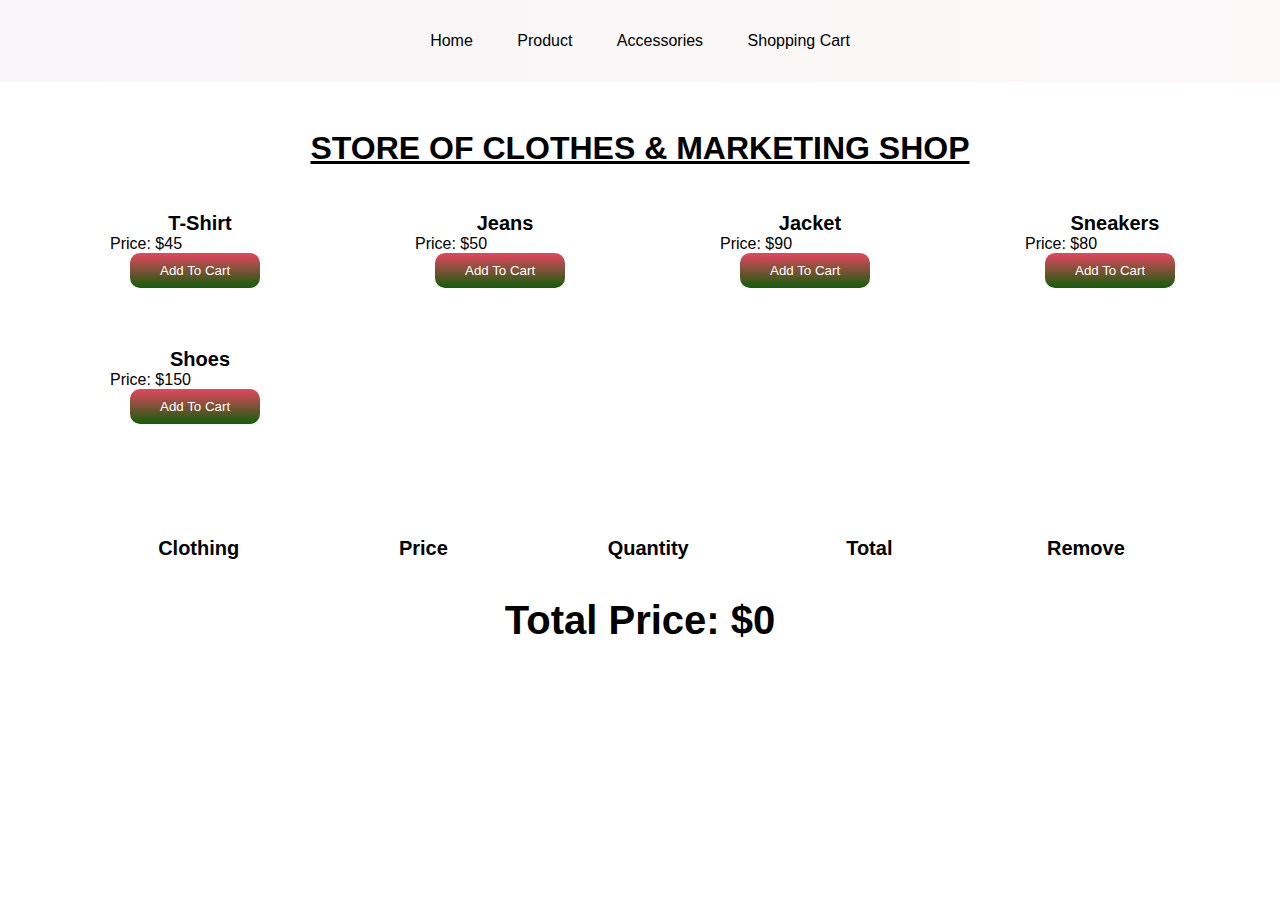
<file: cart.html>
<!DOCTYPE html>
<html lang="en">
<head>
    <meta charset="UTF-8">
    <meta name="viewport" content="width=device-width, initial-scale=1.0">
    <title>Document</title>
    <link rel="stylesheet" href="cart.css">
    <link rel="stylesheet" href="https://cdnjs.cloudflare.com/ajax/libs/font-awesome/6.7.2/css/all.min.css"
     integrity="sha512-Evv84Mr4kqVGRNSgIGL/F/aIDqQb7xQ2vcrdIwxfjThSH8CSR7PBEakCr51Ck+w+/U6swU2Im1vVX0SVk9ABhg=
    =" crossorigin="anonymous" referrerpolicy="no-referrer" />
    <link rel="stylesheet" href="https://cdnjs.cloudflare.com/ajax/libs/font-awesome/6.4.0/css/all.min.css">
</head>
<body>
    <div class="main">
        <div class="nav-link">
                <ul>
                    <li><a href="index.html">home</a></li>
                    <li><a href="phone.html">product</a></li>
                    <li><a href="acces.html">Accessories</a></li>
                    <li><a href="cart.html">shopping cart</a></li>
                </ul>
                 
    
            </div>
            <u><h1>Store of Clothes & marketing Shop</h1></u>

<div id="products"></div>
<div id="cart">
  <table>
    <thead>
      <tr>
        <th>Clothing</th>
        <th>Price</th>
        <th>Quantity</th>
        <th>Total</th>
        <th>Remove</th>
      </tr>
    </thead>
    <tbody id="cartItems"></tbody>
  </table>
  <h3 id="totalPrice">Total Price: $0</h3>
</div>
    </div>
    <script src="cart.js"></script>
</body>
</html>
</file>
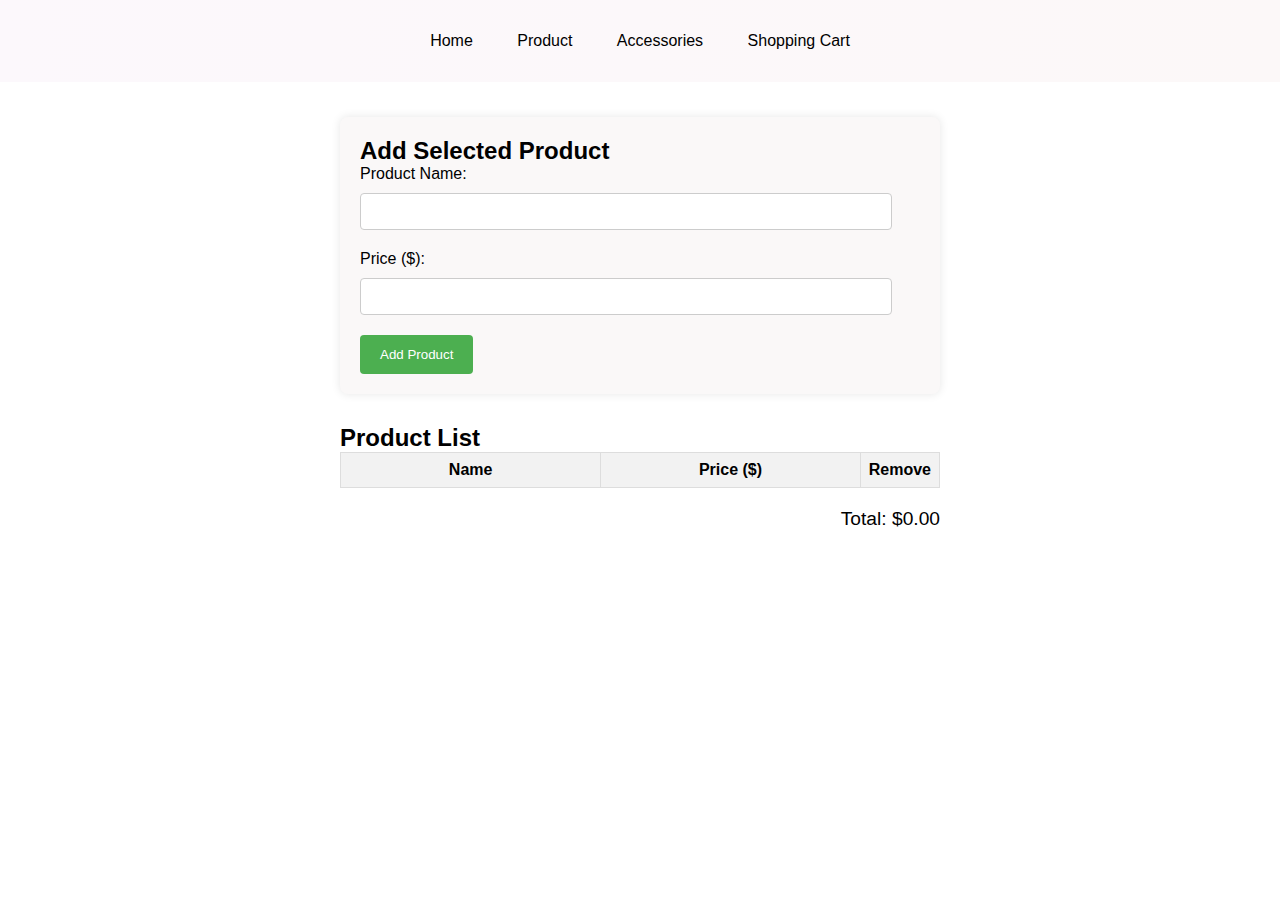
<file: watch.html>
<!DOCTYPE html>
<html lang="en">
<head>
<meta charset="UTF-8" />
<meta name="viewport" content="width=device-width, initial-scale=1.0" />
<title>Product Input & Selling</title>
<link rel="stylesheet" href="watch.css">
</head>
<body>
        <div class="main">
    <div class="nav-link">
                <ul>
                    <li><a href="index.html">home</a></li>
                    <li><a href="phone.html">product</a></li>
                    <li><a href="acces.html">Accessories</a></li>
                    <li><a href="cart.html"> shopping cart</a></li>
                </ul>
                 
    
            </div>
<h1>Product Input & Selling</h1>
<div class="container">
  <form id="productForm">
    
    <h2>Add Selected Product</h2>
    <label for="productName">Product Name:</label>
    <input type="text" id="productName" required />

    <label for="productPrice">Price ($):</label>
    <input type="number" id="productPrice" required min="0" step="0.01" />

    <button type="submit">Add Product</button>
  </form>

  <div id="productList">
    <h2>Product List</h2>
    <table>
      <thead>
        <tr>
          <th>Name</th>
          <th>Price ($)</th>
          <th>Remove</th>
        </tr>
      </thead>
      <tbody id="productTableBody">
      </tbody>
    </table>
  </div>

  <div id="totalSection">
    Total: $<span id="totalAmount">0.00</span>
  </div>
</div>
    </div>
</body>
<script src="watch.js"></script>
</html>
</file>
<file: cart.css>
*{  
    margin: 0;
    padding: 0;
    box-sizing: border-box;
    font-family: sans-serif;
}
.main{
    width: 100%;
    height: 100vh;
    position: relative;
    overflow: hidden;
    background: white;
    cursor: pointer;
    overflow-y: auto;
    overflow-x: auto;
}

.nav-link{
    background: linear-gradient(to right, #f7f5f7,#fcf8f8);
    flex: 1;
    text-align: center;
    padding: 2rem;
}
.nav-link ul li{
    list-style: none;
    display: inline-block;
    margin: 0 20px;
    text-transform: capitalize;

}
.nav-link ul li a{
    color: black;
    text-decoration: none;

}
.nav-link ul li a:hover{
    color: black;
}

h1{
    text-align: center;
    text-transform: uppercase;
    color: black;
    margin-top: 3rem;
}
u{
    color: black;
}
h3{
    text-align: center;
    margin-top: 30px;
    color: black;
    font-size: 20px;
    
}
#totalPrice{
    font-size: 40px;

}
.product { 
    border: none;
     padding: 10px;
     margin: 5px;
     display: inline-block;
     width: 200px;
     margin-left: 100px;
     }

  #cart{ 
    margin-top: 90px;
 }
  table { 
    width: 90%;
    border-collapse: collapse;
    margin-left: 5%;
}
  th, td {
    border: none;
    padding: 8px;
    text-align: center;
    font-size: 20px;
}
button{
    padding: 10px 30px;
    border-radius: 10px;
    border: none;
    cursor: pointer;
     background: linear-gradient(rgb(230, 70, 97), rgb(17, 94, 10));
     color: white;
     text-transform: capitalize;
     margin-left: 20px;
}
button:hover{
     background: linear-gradient( blue,pink);
}
</file>
<file: watch.css>
*{  
    margin: 0;
    padding: 0;
    box-sizing: border-box;
    font-family: sans-serif;
    scroll-behavior: smooth;
}
.main{
    width: 100%;
    height: 100vh;
    position: relative;
    overflow: hidden;
    background: white;
    cursor: pointer;
}


.nav-link{
   width: 100%;
    position: fixed;
     background: linear-gradient(to right, #fcf8fc,#fcf8f8);
     z-index: 100;
    flex: 1;
    text-align: center;
    padding: 2rem;
}
.nav-link ul li{
    list-style: none;
    display: inline-block;
    margin: 0 20px;
    text-transform: capitalize;

}
.nav-link ul li a{
    color: black;
    text-decoration: none;

}
.nav-link ul li a:hover{
    color: rgb(241, 2, 2);
}
  h1 {
    text-align: center;
    color: #333;
    text-transform: capitalize;
  }

  .container {
    max-width: 600px;
    margin: auto;
  }

  form {
    background-color: #faf8f8;
    padding: 20px;
    border-radius: 8px;
    box-shadow: 0 0 10px rgba(0,0,0,0.1);
    margin-top: 5rem;
  }

  input[type="text"], input[type="number"] {
    width: 95%;
    padding: 10px;
    margin-top: 10px;
    margin-bottom: 20px;
    border: 1px solid #ccc;
    border-radius: 4px;
  }

  button {
    background-color: #4CAF50;
    padding: 12px 20px;
    border: none;
    border-radius: 4px;
    color: white;
    cursor: pointer;
    text-transform: capitalize;
  }

  button:hover {
   background: linear-gradient( blue,pink);
  }

  #productList {
    margin-top: 30px;
  }

  #productList table {
    width: 100%;
    border-collapse: collapse;
  }

  #productList th, #productList td {
    border: 1px solid #ddd;
    padding: 8px;
    width: 50%;
  }

  #productList th {
    background-color: #f2f2f2;
  }

  #totalSection {
    margin-top: 20px;
    font-size: 1.2em;
    text-align: right;
  }

  #sellButton {
    background-color: #008CBA;
    margin-top: 20px;
  }

  #sellButton:hover {
    background-color: #007bb5;
  }
</file>
